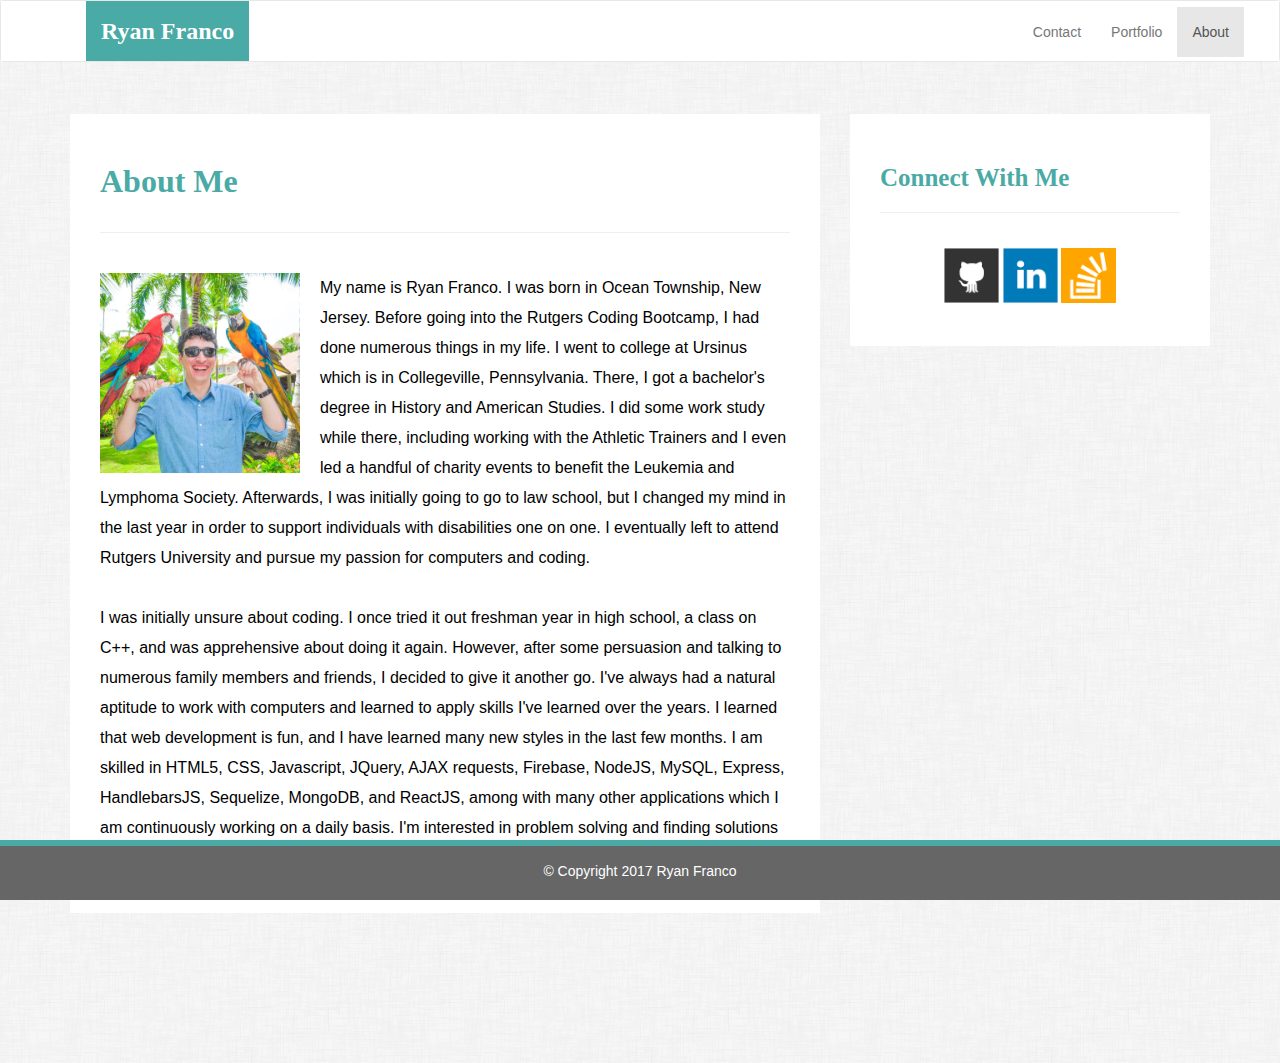
<file: index.html>
<!DOCTYPE html>
<html>
<head>

    <meta charset="UTF-8">
    <meta name="viewport" content="width=device-width, initial-scale=1.0">
    <meta http-equiv="X-UA-Compatible" content="ie=edge">

	<title>Index | Ryan Franco</title>
	<link rel="stylesheet" href="https://maxcdn.bootstrapcdn.com/bootstrap/3.3.7/css/bootstrap.min.css" integrity="sha384-BVYiiSIFeK1dGmJRAkycuHAHRg32OmUcww7on3RYdg4Va+PmSTsz/K68vbdEjh4u" crossorigin="anonymous">
  <link rel="stylesheet" type="text/css" href="assets/css/style.css" media="screen">
</head>
<nav class="navbar navbar-default">
      <div class="container-fluid navbar-custom">
    <div class="navbar-header">
        <button type="button" class="navbar-toggle collapsed" data-toggle="collapse" data-target="#bs-example-navbar-collapse-1" aria-expanded="false"> 
         <span class="sr-only">Toggle navigation</span>
            <span class="icon-bar"></span>
            <span class="icon-bar"></span>
            <span class="icon-bar"></span>
          </button>
            <a class="navbar-brand" href="#" id="logo">Ryan Franco</a>
    </div>
    <div class="collapse navbar-collapse" id="bs-example-navbar-collapse-1">
      <ul class="nav navbar-nav navbar-right navbar-right-custom">
            <li><a href="contact.html">Contact</a></li><span class="pipe"></span>
            <li><a href="portfolio.html">Portfolio</a></li><span class="pipe"></span>
            <li class="active"><a href="index.html">About</a></li>
      </ul>
    </div>
   </div>
</nav>

<div class="wrap">
      <div class="container">
        <section class="row">
          <div class="col-md-8">
            <article class="about-me-content">
              <h1 class="about-me-header">About Me</h1>
              <hr class="about-me-hr"/>
            <img src="assets/images/ProfileImage.jpg" class="img-responsive" alt="Placeholder" class="img-thumbnail" id="nate-image" />
            <p>
              My name is Ryan Franco. I was born in Ocean Township, New Jersey. Before going into the Rutgers Coding Bootcamp, I had done numerous things in my life. I went to college at Ursinus which is in Collegeville, Pennsylvania. There, I got a bachelor's degree in History and American Studies. I did some work study while there, including working with the Athletic Trainers and I even led a handful of charity events to benefit the Leukemia and Lymphoma Society. Afterwards, I was initially going to go to law school, but I changed my mind in the last year in order to support individuals with disabilities one on one. I eventually left to attend Rutgers University and pursue my passion for computers and coding.
            </p>     
            <p>
              I was initially unsure about coding. I once tried it out freshman year in high school, a class on C++, and was apprehensive about doing it again. However, after some persuasion and talking to numerous family members and friends, I decided to give it another go. I've always had a natural aptitude to work with computers and learned to apply skills I've learned over the years. I learned that web development is fun, and I have learned many new styles in the last few months. I am skilled in HTML5, CSS, Javascript, JQuery, AJAX requests, Firebase, NodeJS, MySQL, Express, HandlebarsJS, Sequelize, MongoDB, and ReactJS, among with many other applications which I am continuously working on a daily basis. I'm interested in problem solving and finding solutions to enhance programs that I am currently developing.
            </p>   
             </article>
          </div>
         <div class="col-md-4">

            <!-- Start of Connect With Me Area -->
            <section id="connect-with-me-area">
              <div class="connect-with-me-content">
                <h1 class="connect-with-me-header">Connect With Me</h1>
                <hr />
                <div id="images">
                 <a href="https://github.com/Rfranco92"> <img src="assets/images/github-128.png" alt="" class="connect-with-me-photo" /></a>
                  <a href="https://www.linkedin.com/in/ryan-franco"><img src="assets/images/linkedin-128.png" alt="" class="connect-with-me-photo" /></a>
                  <a href="https://stackoverflow.com/users/8431104/ryan-franco"><img src="assets/images/stackoverflow-128.png" alt="" class="connect-with-me-photo" /></a>
                </div>
              </div>
            </section>

            <!-- End of the Connect With Me Area -->
          </div>
        </section>
      </div>
    </div>
  <nav class="navbar-fixed-bottom">
      <div class="two-toned-footer-color"></div>
      <p class="text-muted text-muted-footer text-center">
        &copy; Copyright 2017 Ryan Franco
      </p>
    </nav>

      <!-- jQuery CDN -->
    <script type="text/javascript" src="https://cdnjs.cloudflare.com/ajax/libs/jquery/3.2.1/jquery.min.js"></script>

    <!-- Bootstrap CDN -->
    <script src="https://maxcdn.bootstrapcdn.com/bootstrap/3.3.7/js/bootstrap.min.js" integrity="sha384-Tc5IQib027qvyjSMfHjOMaLkfuWVxZxUPnCJA7l2mCWNIpG9mGCD8wGNIcPD7Txa" crossorigin="anonymous"></script>

</body>
</html>
</file>
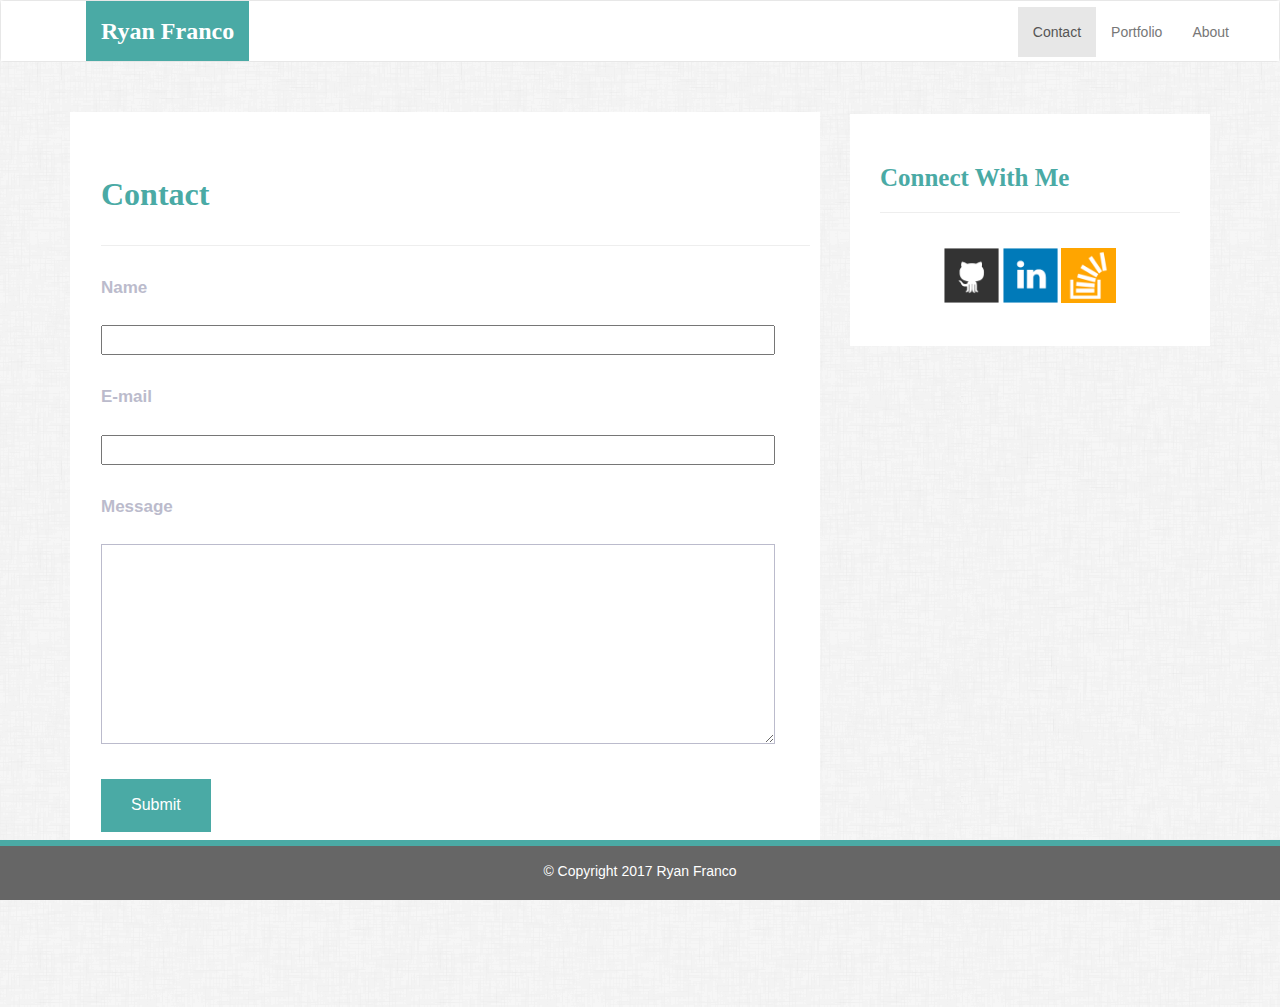
<file: contact.html>
<!DOCTYPE html>
<html>
<head>

    <meta charset="UTF-8">
    <meta name="viewport" content="width=device-width, initial-scale=1.0">
    <meta http-equiv="X-UA-Compatible" content="ie=edge">


	<title>Contact | Ryan Franco</title>
  <link rel="stylesheet" href="https://maxcdn.bootstrapcdn.com/bootstrap/3.3.7/css/bootstrap.min.css" integrity="sha384-BVYiiSIFeK1dGmJRAkycuHAHRg32OmUcww7on3RYdg4Va+PmSTsz/K68vbdEjh4u" crossorigin="anonymous">
    <link rel="stylesheet" href="assets/css/style.css" media="screen">
</head>
<body>

<nav class="navbar navbar-default">
      <div class="container-fluid navbar-custom">
    <div class="navbar-header">
      	<button type="button" class="navbar-toggle collapsed" data-toggle="collapse" data-target="#bs-example-navbar-collapse-1" aria-expanded="false"> 
         <span class="sr-only">Toggle navigation</span>
            <span class="icon-bar"></span>
            <span class="icon-bar"></span>
            <span class="icon-bar"></span>
          </button>
            <a class="navbar-brand" href="#" id="logo">Ryan Franco</a>
    </div>
    <div class="collapse navbar-collapse" id="bs-example-navbar-collapse-1">
      <ul class="nav navbar-nav navbar-right navbar-right-custom">
            <li class="active"><a href="contact.html">Contact</a></li><span class="pipe"></span>
            <li><a href="Portfolio.html">Portfolio</a></li><span class="pipe"></span>
            <li><a href="index.html">About</a></li>
      </ul>
    </div>
   </div>
</nav>

    <div class="wrap">
      <div class="container">
        <section class="row">
          <div class="col-md-8">
            <form class="contact-form">
              <h1 class="contact-form-header">Contact</h1>
              <hr class="contact-hr"/>
              <div class="form-group">
                <label class="label-name" for="name">Name</label>
                <input type="text" id="name_input" name="user_name" />
              </div>
              <div class="form-group">
                <label class="label-mail" for="mail">E-mail</label>
                <input type="email" id="mail_input" name="user_mail" />
              </div>
              <div class="form-group">
                <label class="label-msg" for="msg">Message</label><br />
                <textarea id="msg" name="user_message_input" cols=600></textarea>
              </div>
              <button class="submit-btn">Submit</button>
            </form>
          </div>

          <div class="col-md-4">

            <!-- Start of Connect With Me Area -->
            <section id="connect-with-me-area">
              <div class="connect-with-me-content">
                <h1 class="connect-with-me-header">Connect With Me</h1>
                <hr />
                <div id="images">
                 <a href="https://github.com/Rfranco92"> <img src="assets/images/github-128.png" alt="" class="connect-with-me-photo" /></a>
                  <a href="https://www.linkedin.com/in/ryan-franco/"><img src="assets/images/linkedin-128.png" alt="" class="connect-with-me-photo" /></a>
                  <a href="https://stackoverflow.com/users/8431104/ryan-franco"><img src="assets/images/stackoverflow-128.png" alt="" class="connect-with-me-photo" /></a>
                </div>
              </div>
            </section>

            <!-- End of the Connect With Me Area -->
          </div>
        </section>
      </div>
    </div>
  <nav class="navbar-fixed-bottom">
      <div class="two-toned-footer-color"></div>
      <p class="text-muted text-muted-footer text-center">
        &copy; Copyright 2017 Ryan Franco
      </p>
    </nav>

      <!-- jQuery CDN -->
    <script type="text/javascript" src="https://cdnjs.cloudflare.com/ajax/libs/jquery/3.2.1/jquery.min.js"></script>

    <!-- Bootstrap CDN -->
    <script src="https://maxcdn.bootstrapcdn.com/bootstrap/3.3.7/js/bootstrap.min.js" integrity="sha384-Tc5IQib027qvyjSMfHjOMaLkfuWVxZxUPnCJA7l2mCWNIpG9mGCD8wGNIcPD7Txa" crossorigin="anonymous"></script>

</body>
</html>
</file>
<file: assets/css/style.css>
body {
  /* Positioning */
  margin-bottom: 150px;

  /* Typography */
  font-family: Arial, "Helvetica Neue", Helvetica, sans-serif;

  /* Visual */
  background-image: url("../images/dust_scratches.png");
}

html {
  /* Positioning */
  position: relative;

  /* Box-model */
  min-height: 100%;
}

/* ---------NAV START---------- */

.navbar-custom {
  background-color: #fff;
}

#logo {
  /* Box-model */
  height: 60px;
  padding-top: 20px;
  padding-bottom: 5px;

  /* Positioning */
  margin-left: 70px;
  font-family: Georgia, Times, "Times New Roman", serif;

  /* Typography */
  font-size: 24px;
  font-weight: bold;
  color: #fff;

  /* Visual */
  background: #4aaaa5;
}

.navbar-right-custom {
  /* Box-model */
  padding-top: 6px;
  padding-right: 20px;

  /* Typography */
  font-family: Arial;
  font-weight: lighter;
}

.navbar-nav > li > a:hover {
  color: #4aaaa5;
}

/* --------NAV END---------- */

.about-me-header {
  /* Positioning */
  margin-bottom: 33px;
  font-family: Georgia, Times, "Times New Roman", serif;

  /* Typography */
  font-size: 32px;
  font-weight: bold;
  color: #4aaaa5;
}

.about-me-content {
  /* Box-model */
  width: 100%;
  padding: 30px;

  /* Positioning */
  margin-top: 32px;

  /* Visual */
  background-color: #fff;
}

.about-me-content > p {
  /* Box-model */
  padding-top: 20px;

  /* Typography */
  font-size: 16px;
  line-height: 30px;
  color: black;
}

#nate-image {
  /* Positioning */
  float: left;

  /* Box-model */
  width: 200px;
  height: 200px;
  margin-top: 20px;
  margin-right: 20px;
}

/* ----------------- */

/* CONNECT W/ ME CSS */

/* ----------------- */

#connect-with-me-area {
  width: 100%;

  /* Box-model */
  padding: 30px 30px 43px;

  /* Positioning */
  margin-top: 32px;

  /* Visual */
  background-color: #fff;
}

.connect-with-me-header {
  /* Positioning */
  margin-bottom: 15px;
  font-family: Georgia, Times, "Times New Roman", serif;

  /* Typography */
  font-size: 25px;
  font-weight: bold;
  color: #4aaaa5;
}

.connect-with-me-photo {
  width: 55px;

  /* Box-model */
  height: 55px;
}

#images {
  /* Box-model */
  padding-top: 15px;

  /* Typography */
  text-align: center;
}

/* -------END-------- */

.navbar-fixed-bottom {
  /* Positioning */
  bottom: 0;

  /* Box-model */
  width: 100%;
  height: 60px;
  margin-top: 30px;

  /* Visual */
  background-color: #666;
}

.text-muted-footer {
  /* Positioning */
  margin-top: 15px;

  /* Typography */
  color: #fff;
}

.two-toned-footer-color {
  /* Box-model */
  height: 6px;
  padding-top: 3px;

  /* Visual */
  background-color: #4aaaa5;
}

/* ----------------- */

/* CONTACT FORM CSS  */

/* ----------------- */

.contact-form {
  width: 100%;

  /* Box-model */
  padding: 45px 10px 25px 31px;

  /* Positioning */
  margin-top: 30px;

  /* Visual */
  background-color: #fff;
}

.contact-form-header,
.port-header {
  /* Positioning */
  margin-bottom: 33px;
  font-family: Georgia, Times, "Times New Roman", serif;

  /* Typography */
  font-size: 32px;
  font-weight: bold;
  color: #4aaaa5;
}

#name_input,
#mail_input,
#msg {
  width: 95%;

  /* Box-model */
  height: 30px;

  /* Positioning */
  margin-top: 20px;
  margin-bottom: 15px;
}

#msg {
  /* Box-model */
  height: 200px;

  /* Visual */
  border-color: #bbc;
}

.label-name,
.label-msg,
.label-mail {
  /* Typography */
  font-size: 17px;
  color: #bbc;
}

.contact-hr {
  margin-bottom: 30px;
}

.submit-btn {
  /* Box-model */
  padding: 15px 30px;
  font-size: 16px;
  font-weight: lighter;

  /* Typography */
  color: #fff;

  /* Visual */
  background-color: #4aaaa5;
  border: 0;
}

/* --------END-------- */

/* ----------------- */

/* PORTFOLIO PAGE CSS */

/* ------------------ */

#portfolio-area {
  /* Box-model */
  width: 85%;
  padding: 45px 10px 25px 31px;

  /* Positioning */
  margin-top: 30px;
  margin-bottom: 200px;

  /* Visual */
  background-color: #fff;
}

.port-hr {
  margin-bottom: 40px;
}

.work {
  /* Positioning */
  position: relative;
  /* Box-model */
}

.work img {
  /* Box-model */
  width: 100%;

  /* Visual */
  border: 0 none;

  /* Misc */
  opacity: 0.8;
}

.work h3 {
  /* Positioning */
  position: absolute;
  bottom: 20px;
  width: 100%;

  /* Box-model */
  padding: 15px;
  margin-bottom: 0;
  font-weight: 300;
  line-height: 30px;

  /* Typography */

  color: #fff;
  text-align: center;
  background: #4aaaa5;

  /* Visual */
  border-bottom: 0;
}

.port-imgs {
  /* Box-model */
  width: 233px;
  height: 166px;
  margin-right: 15px;

  /* Positioning */
  margin-bottom: 15px;
}

/* --------END--------- */

/* ----------------- */

/* MEDIA  QUERY  CSS */

/* ----------------- */

@media only screen and (max-width: 767px) {
  .navbar-header {
    background-color: #4aaaa5;
  }

  #logo {
    width: 100%;

    /* Box-model */
    height: 60px;
    padding-top: 20px;
    padding-bottom: 5px;

    /* Positioning */
    margin-left: 0;
    font-family: Georgia, Times, "Times New Roman", serif;

    /* Typography */
    font-size: 24px;
    font-weight: bold;
    color: #fff;
    text-align: center;

    /* Visual */
    background: #4aaaa5;
  }
}
</file>
